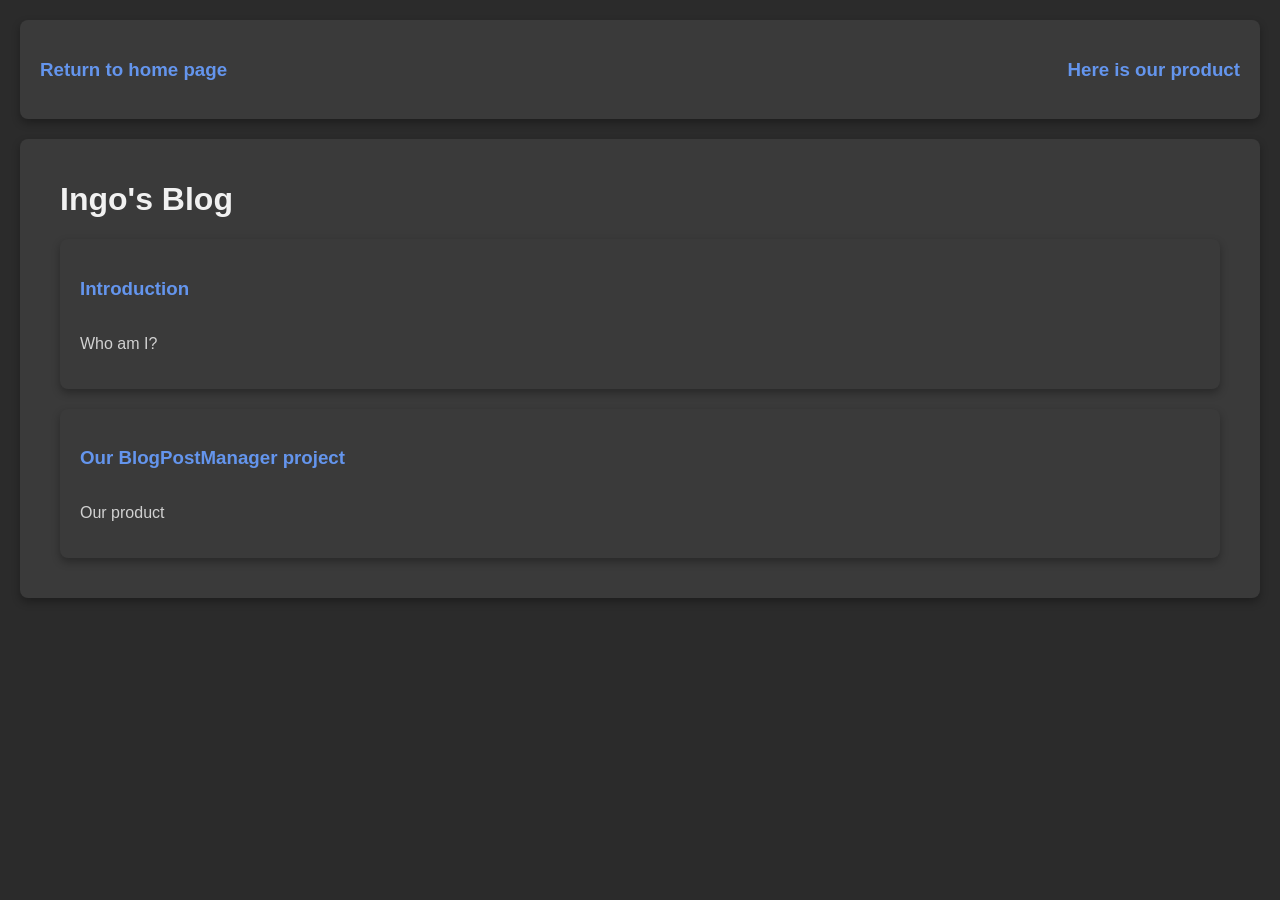
<file: home.html>
<!DOCTYPE html>
<html lang="en">

<head>
    <meta charset="UTF-8">
    <meta name="viewport" content="width=device-width, initial-scale=1.0">
    <title>Ingo's blog</title>

    <style>
        body {
            font-family: Arial, sans-serif;
        }

        .page {
            display: none;
        }

        .active {
            display: block;
        }

        nav {
            margin-bottom: 20px;
        }

        a.h3-a {
            display: block;
            font-size: 1.17em;
            /* Size similar to <h3> */
            margin-top: 1em;
            margin-bottom: 1em;
            margin-left: 0;
            margin-right: 0;
            font-weight: bold;
            /* Bold like <h3> */
            text-decoration: none;
            /* No underline or other stuff */
            color: CornflowerBlue;
            /* Signature blue color for links */
            cursor: pointer;
            /* Pointer cursor for interactivity */
        }

        a.h3-a:hover {
            color: DeepSkyBlue;
            /* Darker blue on hover */
            transform: scale(1.05);
        }

        a.h3-a:visited {
            color: purple;
            /* Purple color for visited links */
        }

        a.h3-a:focus {
            outline: 2px solid blue;
            /* Focus outline for accessibility */
        }

        a {
            text-decoration: none;
            transition: color 0.3s, transform 0.3s;
        }

        a.right-nav {
            justify-self: end;
        }

        button a {
            color: white;
        }

        @import url("https://fonts.googleapis.com/css2?family=Roboto:wght@400;700&display=swap");

        body {
            font-family: "Roboto", sans-serif;
            background-color: #2b2b2b;
            color: #d1d1d1;
            margin: 0;
            padding: 0;
            transition: background-color 0.3s, color 0.3s;
        }

        h1,
        h2 {
            text-align: left;
            color: #f1f1f1;
            margin-left: 20px;
        }

        div,
        section {
            display: flex;
            justify-content: space-between;
            align-items: center;
            margin: 20px;
            padding: 20px;
            background-color: #3a3a3a;
            box-shadow: 0 4px 8px rgba(0, 0, 0, 0.3);
            border-radius: 8px;
            transition: box-shadow 0.3s, transform 0.3s;
        }

        #home > section {
            flex-direction: column;
            align-items: start;
        }

        section:hover {
            box-shadow: 0 8px 16px rgba(0, 0, 0, 0.5);
            transform: scale(1.01);
        }

        label {
            font-weight: bold;
            margin-bottom: 5px;
        }

        input[type="text"],
        textarea,
        select {
            width: 30%;
            max-width: 500x;
            padding: 10px;
            margin: 10px 0;
            border: 1px solid #555;
            border-radius: 4px;
            background-color: #444;
            color: #ddd;
            transition: background-color 0.3s, border-color 0.3s, transform 0.3s;
        }

        input[type="text"]:focus,
        textarea:focus,
        select:focus {
            border-color: #6a6a6a;
            background-color: #363636;
            transform: scale(1.01);
        }

        input[type="submit"],
        button {
            background-color: #555;
            color: white;
            padding: 10px 20px;
            border: none;
            border-radius: 4px;
            cursor: pointer;
            transition: background-color 0.3s, transform 0.3s;
        }

        input[type="submit"]:hover,
        button:hover {
            background-color: #777;
            transform: scale(1.05);
        }

        .material-symbols-outlined {
            font-variation-settings: "FILL" 0, "wght" 400, "GRAD" 0, "opsz" 24;
        }

        .delete-icon {
            cursor: pointer;
            transition: color 0.3s;
            color: #ff6666;
        }

        .delete-icon:hover {
            color: #ff0000;
        }

        button {
            margin: 20px;
        }

        @STYLES@
    </style>
</head>

<body>
    <div>
        <a class="h3-a" onClick="showPage('home')">Return to home page</a>
        <a class="h3-a right-nav" href="https://github.com/DGTV11/BlogPostManager">Here is our product</a>
    </div>

    <div id="home" class="page active">
        <h1>Ingo's Blog</h1>
        <section><a class="h3-a" onClick="showPage('483c1fb2abc54ea0b69498610e250644071c823e1cba4411b94ae19856b80b7bf')">Introduction</a><p>Who am I?</p></section>
<section><a class="h3-a" onClick="showPage('ead31b3a6bd042ac84923f12fa74b6a100275ea84a47e4cfdb39e3ee09177e916')">Our BlogPostManager project</a><p>Our product</p></section>

    </div>

    <div id="483c1fb2abc54ea0b69498610e250644071c823e1cba4411b94ae19856b80b7bf" class="page"><h1>Introduction</h2><h3>Who am I?</h3><p style="color: #000000; font-family: Verdana, system-ui;"><p>Hello!</p>
<p>I am Ingo, a member of CCT</p>
<p>This blog post you are seeing is a product made by our team for an appdev project, so yes, you can try it now for yourself!</p>
<p>Just check the next post :)</p></p></div>
<div id="ead31b3a6bd042ac84923f12fa74b6a100275ea84a47e4cfdb39e3ee09177e916" class="page"><h1>Our BlogPostManager project</h2><h3>Our product</h3><p style="color: #000000; font-family: Verdana, system-ui;"><p>Our BlogPostManager github is here:</p>
<p>https://github.com/DGTV11/BlogPostManager</p>
<p>It requires the use of flask and markdown to work.</p>
<p>To use it, run the file and you can create blog posts using a markdown editor, perfect for those who are unable to code CSS and html but want elegant looking blog posts!</p></p></div>


    <script>
        function showPage(pageId) {
            // Hide all pages
            document.querySelectorAll(".page").forEach((page) => {
                page.classList.remove("active");
            });

            // Show the selected page
            document.getElementById(pageId).classList.add("active");
        }
    </script>
</body>

</html>
</file>
